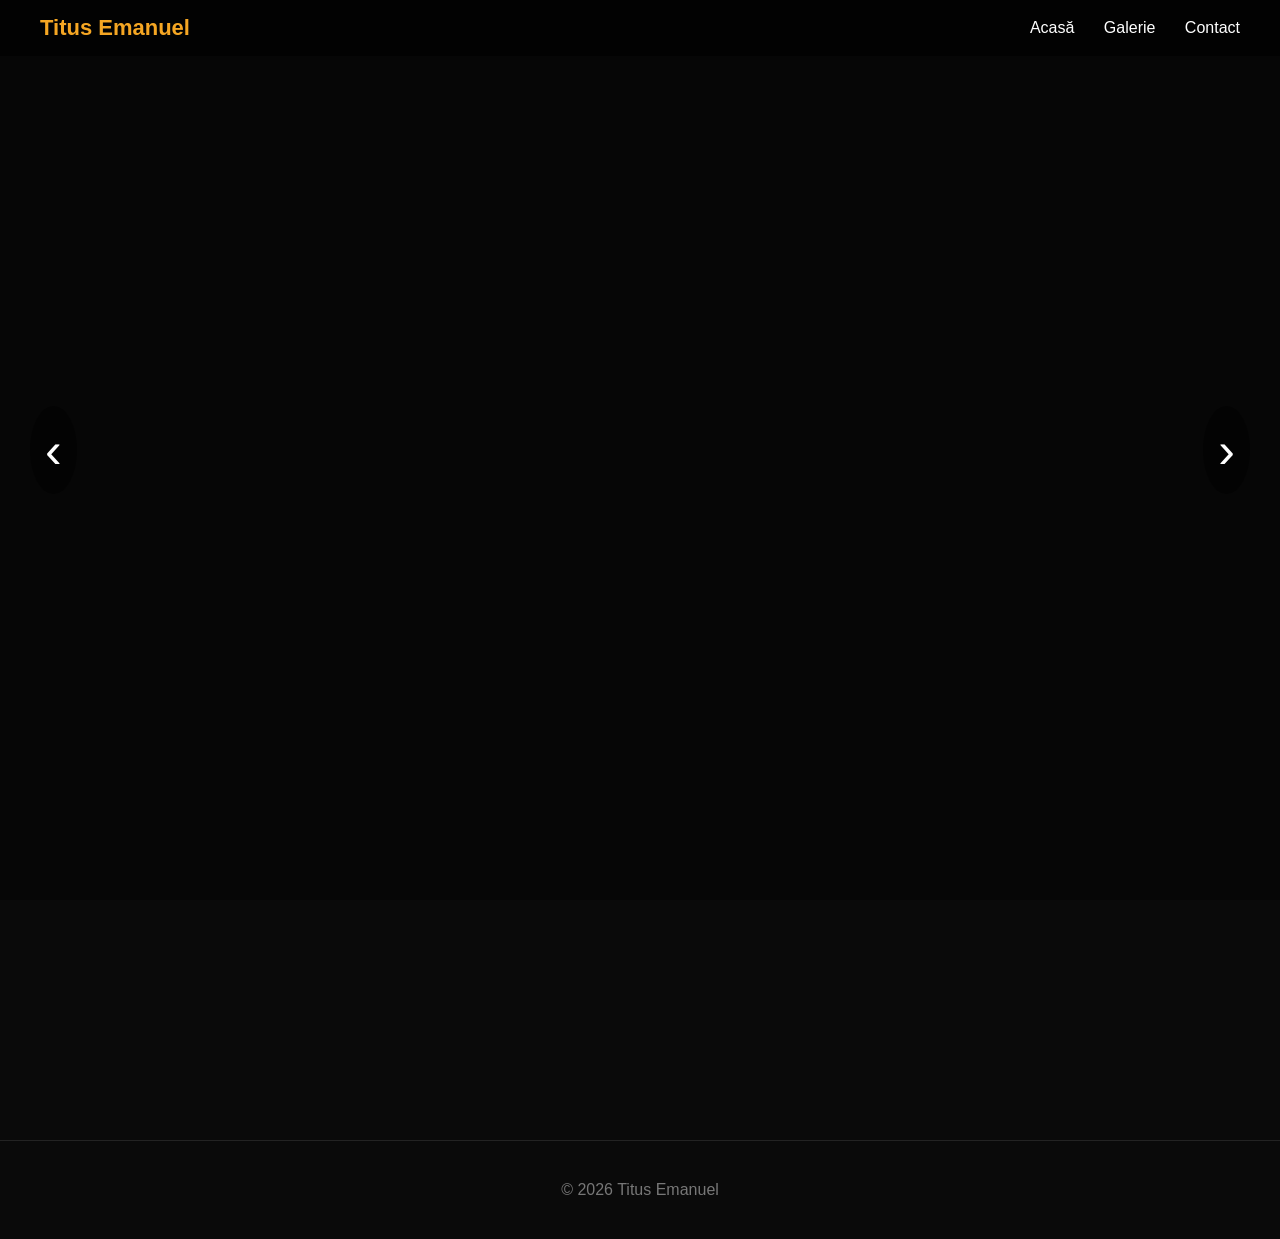
<file: index.html>
<!doctype html>
<html lang="ro">
<head>
<meta charset="utf-8">
<meta name="viewport" content="width=device-width, initial-scale=1">
<title>Titus Emanuel | Portofoliu Foto 2026</title>
<meta name="description" content="Portofoliu foto premium 2026. Fotojurnalism cinematic.">
<meta name="robots" content="index, follow">
<meta name="keywords" content="foto, portofoliu, fotografie, fotojurnalism">

<style>
:root {
    --bg: #0a0a0a;
    --primary: #fff;
    --accent: #f5a623;
}

/* Reset */
* { margin:0; padding:0; box-sizing:border-box; }
body {
    font-family: 'Poppins', sans-serif;
    background: var(--bg);
    color: var(--primary);
    scroll-behavior: smooth;
}

/* NAV */
nav {
    position: fixed;
    top:0; left:0; width:100%;
    background: rgba(0,0,0,0.6);
    backdrop-filter: blur(10px);
    padding: 15px 40px;
    display:flex;
    justify-content: space-between;
    align-items: center;
    z-index: 1000;
}
nav h2 { font-size: 22px; color: var(--accent); }
nav a {
    color: var(--primary);
    text-decoration: none;
    margin-left: 25px;
    font-weight: 500;
    transition: color 0.3s;
}
nav a:hover { color: var(--accent); }

/* Sections scroll offset */
section { scroll-margin-top: 80px; }

/* HERO */
.hero {
    height:100vh;
    display:flex;
    align-items:center;
    justify-content:center;
    position:relative;
    overflow:hidden;
}
.hero img {
    position:absolute;
    width:100%; height:100%;
    object-fit:cover;
    opacity:0;
    transition:1s;
}
.hero img.active { opacity:1; }
.hero .overlay {
    position:absolute; inset:0;
    background: rgba(0,0,0,0.4);
}
.hero h1 {
    position: relative;
    font-size:clamp(50px, 8vw, 100px);
    text-align:center;
    letter-spacing: 2px;
    z-index:10;
}

/* ARROWS HERO */
.arrow {
    position:absolute;
    top:50%;
    transform:translateY(-50%);
    font-size:50px;
    cursor:pointer;
    z-index:20;
    padding:15px;
    background: rgba(0,0,0,0.5);
    border-radius:50%;
    transition: transform 0.2s;
}
.arrow:hover { transform: translateY(-50%) scale(1.1); }
.left { left:30px; }
.right { right:30px; }

/* GALLERY */
.gallery {
    max-width: 1400px;
    margin: 0 auto;
    padding: 120px 20px;
    display: grid;
    grid-template-columns: repeat(auto-fit, minmax(250px,1fr));
    gap:20px;
}
.item {
    position: relative;
    overflow: hidden;
    border-radius:15px;
    cursor:pointer;
    background:#111;
    transition: transform 0.3s;
}
.item img { width:100%; display:block; transition: transform 0.5s; }
.item:hover img { transform: scale(1.1); }
.caption {
    position: absolute;
    bottom:0;
    width:100%;
    padding:10px;
    background: rgba(0,0,0,0.5);
    color:#fff;
    text-align:center;
    font-size:14px;
    backdrop-filter: blur(5px);
}

/* LIGHTBOX */
#lightbox {
    position: fixed;
    inset:0;
    background: rgba(0,0,0,0.95);
    display: none;
    align-items: center;
    justify-content: center;
    z-index: 2000;
}
#lb-img { max-width:90%; max-height:90%; border-radius:10px; }
.lb-arrow {
    position: absolute;
    top:50%;
    transform:translateY(-50%);
    font-size:60px;
    cursor:pointer;
    padding:20px;
    color:#fff;
    user-select:none;
}
.lb-left { left:30px; }
.lb-right { right:30px; }
#lb-watermark {
    position:absolute;
    bottom:20px; right:20px;
    font-size:16px;
    color:var(--accent);
    opacity:0.8;
}

/* FOOTER */
footer {
    text-align:center;
    padding:40px;
    color:#777;
    border-top: 1px solid rgba(255,255,255,0.1);
}

/* COPYRIGHT ALERT */
#copyright {
    position: fixed;
    bottom:20px; left:50%;
    transform:translateX(-50%);
    background:#111; color:#fff;
    padding:10px 20px; border-radius:10px;
    display:none;
}
</style>
</head>

<body>
<nav>
    <h2>Titus Emanuel</h2>
    <div>
        <a href="#hero">Acasă</a>
        <a href="#gallery">Galerie</a>
        <a href="#footer">Contact</a>
    </div>
</nav>

<section class="hero" id="hero">
    <div class="overlay"></div>
    <h1></h1>
    <div class="arrow left" onclick="prevHero()">‹</div>
    <div class="arrow right" onclick="nextHero()">›</div>
</section>

<section class="gallery" id="gallery"></section>

<div id="lightbox">
    <div class="lb-arrow lb-left" onclick="prevImg()">‹</div>
    <img id="lb-img">
    <div class="lb-arrow lb-right" onclick="nextImg()">›</div>
    <div id="lb-watermark"></div>
</div>

<div id="copyright">© Drept de autor protejat</div>
<footer id="footer">© 2026 Titus Emanuel</footer>

<script>
let images = [], imageNames = [], heroIndex = 0, currentIndex = 0;

// Încarcă imaginile și generează etichete automat din numele fișierelor
async function loadImages(){
    const url = "https://api.github.com/repos/titusemanuel/titusemanuel.ro/contents/images";
    const res = await fetch(url);
    const data = await res.json();

    // Filtrează doar imaginile
    const files = data.filter(f => /\.(jpg|jpeg|png)$/i.test(f.name));

    images = files.map(f => f.download_url);
    imageNames = files.map(f => {
        // Convertim numele fișierului în etichete: spații și underscore -> virgule
        return f.name.replace(/\.[^/.]+$/, "")
                     .replace(/[_\-]+/g, " ")
                     .split(" ")
                     .map(w => w.trim())
                     .filter(w => w.length>0)
                     .join(", ");
    });

    createHero();
    createGallery();
}

// Hero section
function createHero(){
    const hero = document.getElementById("hero");
    images.slice(0,6).forEach((src,i)=>{
        const img = document.createElement("img");
        img.src = src;
        if(i===0) img.classList.add("active");
        hero.appendChild(img);
    });
}

function showHero(i){
    document.querySelectorAll(".hero img").forEach(el=>el.classList.remove("active"));
    document.querySelectorAll(".hero img")[i].classList.add("active");
}
function nextHero(){ heroIndex=(heroIndex+1)%6; showHero(heroIndex); }
function prevHero(){ heroIndex=(heroIndex-1+6)%6; showHero(heroIndex); }
setInterval(nextHero,4000);

// Gallery section
function createGallery(){
    const gallery = document.getElementById("gallery");
    images.forEach((src,i)=>{
        const div = document.createElement("div");
        div.className = "item";
        const img = document.createElement("img");
        img.src = src;
        img.loading = "lazy";
        const caption = document.createElement("div");
        caption.className = "caption";
        caption.textContent = imageNames[i];
        div.appendChild(img);
        div.appendChild(caption);
        div.onclick = ()=>openLightbox(i);
        gallery.appendChild(div);
    });
}

// Lightbox
function openLightbox(i){
    currentIndex = i;
    document.getElementById("lightbox").style.display = "flex";
    document.getElementById("lb-img").src = images[i];
    document.getElementById("lb-watermark").textContent = imageNames[i];
}

function nextImg(){ currentIndex=(currentIndex+1)%images.length; updateLightbox(); }
function prevImg(){ currentIndex=(currentIndex-1+images.length)%images.length; updateLightbox(); }
function updateLightbox(){
    document.getElementById("lb-img").src = images[currentIndex];
    document.getElementById("lb-watermark").textContent = imageNames[currentIndex];
}

document.getElementById("lightbox").onclick = e => {
    if(e.target.id==="lightbox") e.currentTarget.style.display="none";
};

document.addEventListener("keydown", e => {
    if(e.key==="ArrowRight") nextImg();
    if(e.key==="ArrowLeft") prevImg();
});

document.addEventListener("contextmenu", e => {
    e.preventDefault();
    const box = document.getElementById("copyright");
    box.style.display="block";
    setTimeout(()=>box.style.display="none", 2000);
});

document.addEventListener("dragstart", e => e.preventDefault());

loadImages();
</script>
</body>
</html>
</file>
